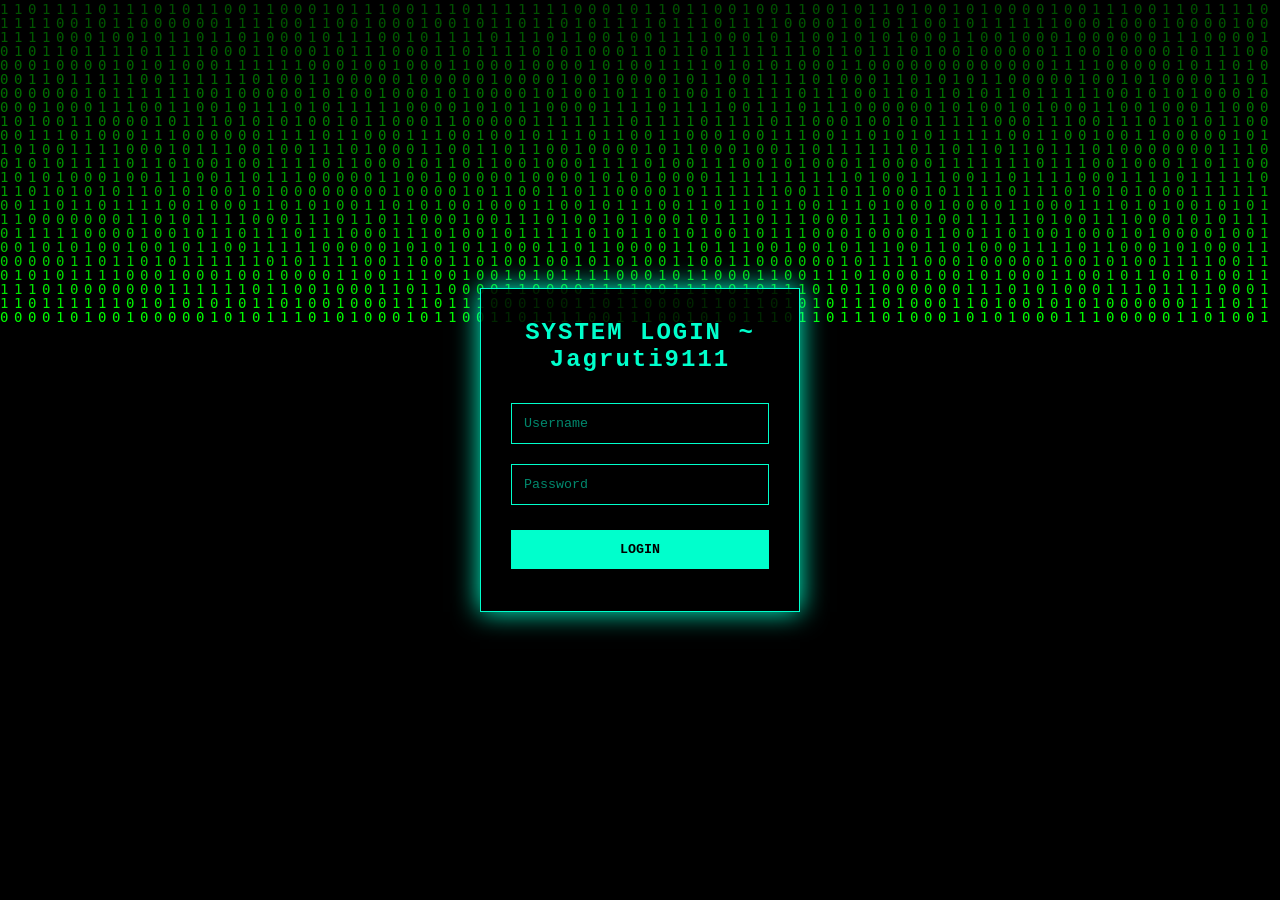
<file: index.html>
<!DOCTYPE html>
<html lang="en">
<head>
  <meta charset="UTF-8">
  <title>Ethical Hacking Site</title>
  <meta name="viewport" content="width=device-width, initial-scale=1.0">
  <link rel="stylesheet" href="style.css">
</head>
<body>

<canvas id="matrix"></canvas>

<div class="login-box">
  <h2>SYSTEM LOGIN ~ Jagruti9111</h2>

  <form id="loginForm">
    <input type="text" name="username" placeholder="Username" required>
    <input type="password" name="password" placeholder="Password" required>
    <button type="submit">LOGIN</button>
  </form>

  <p id="msg"></p>
</div>

<script src="script.js"></script>
</body>
</html>
</file>
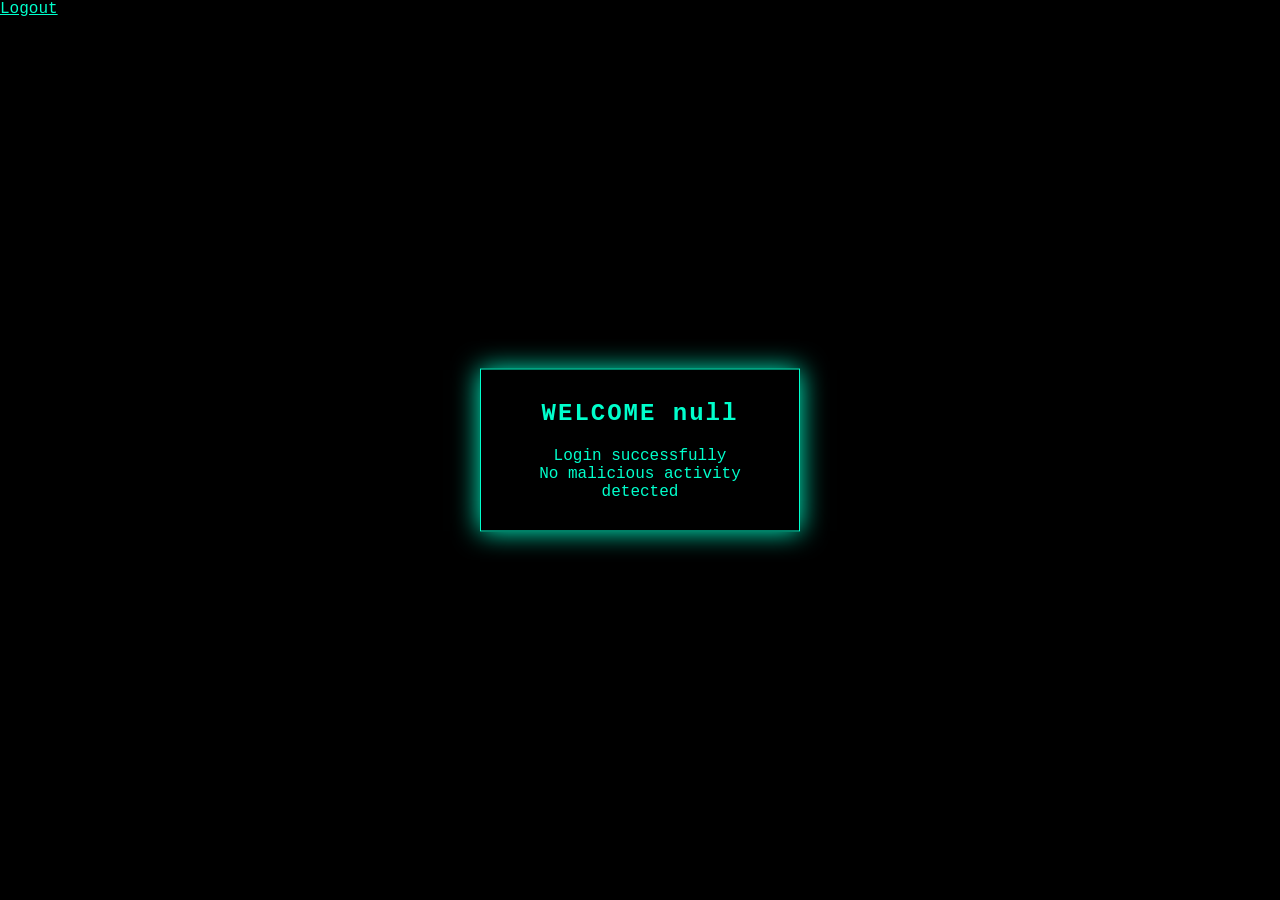
<file: home.html>
<!DOCTYPE html>
<html lang="en">
<head>
  <meta charset="UTF-8">
  <title>Welcome</title>
  <link rel="stylesheet" href="style.css">
</head>
<body>

<canvas id="matrix"></canvas>
<div class="login-box">
  <h2 id="welcome"></h2>
  <p id="alertMsg"></p>
</div>

<script src="script.js"></script>
<script>
  const user = localStorage.getItem("user");
  const attack = localStorage.getItem("attack");

  const welcome = document.getElementById("welcome");
  const alertMsg = document.getElementById("alertMsg");

  welcome.innerHTML = `WELCOME ${user}`;

  if (attack === "true") {
    alertMsg.style.color = "orange";
    alertMsg.innerHTML =
      "Suspicious SQL Injection Activity Detected<br>Session is being monitored";
  } else {
    alertMsg.style.color = "#00ffcc";
    alertMsg.innerHTML =
      "Login successfully <br>No malicious activity detected";
  }
</script>

<div>
    <a href="index.html" style="color:#00ffcc; font-size:16px;" >Logout</a>
</div>

</body>
</html>
</file>
<file: style.css>
* {
  margin: 0;
  padding: 0;
  box-sizing: border-box;
  font-family: "Courier New", monospace;
}

body {
  height: 100vh;
  background: black;
  overflow: hidden;
}

/* Matrix Canvas */
#matrix {
  position: fixed;
  top: 0;
  left: 0;
  z-index: -1;
}

/* Login Box */
.login-box {
  position: absolute;
  top: 50%;
  left: 50%;
  transform: translate(-50%, -50%);
  background: rgba(0, 0, 0, 0.85);
  padding: 30px;
  width: 320px;
  text-align: center;
  border: 1px solid #00ffcc;
  box-shadow: 0 0 25px #00ffcc;
}

.login-box h2 {
  color: #00ffcc;
  margin-bottom: 20px;
  letter-spacing: 2px;
}

.login-box input {
  width: 100%;
  padding: 12px;
  margin: 10px 0;
  background: black;
  border: 1px solid #00ffcc;
  color: #00ffcc;
  outline: none;
}

.login-box input::placeholder {
  color: #00ffcc88;
}

.login-box button {
  width: 100%;
  padding: 12px;
  margin-top: 15px;
  background: #00ffcc;
  color: black;
  font-weight: bold;
  border: none;
  cursor: pointer;
  transition: 0.3s;
}

.login-box button:hover {
  background: black;
  color: #00ffcc;
  border: 1px solid #00ffcc;
  box-shadow: 0 0 15px #00ffcc;
}

#msg {
  margin-top: 12px;
  font-weight: bold;
  letter-spacing: 1px;
}
</file>
